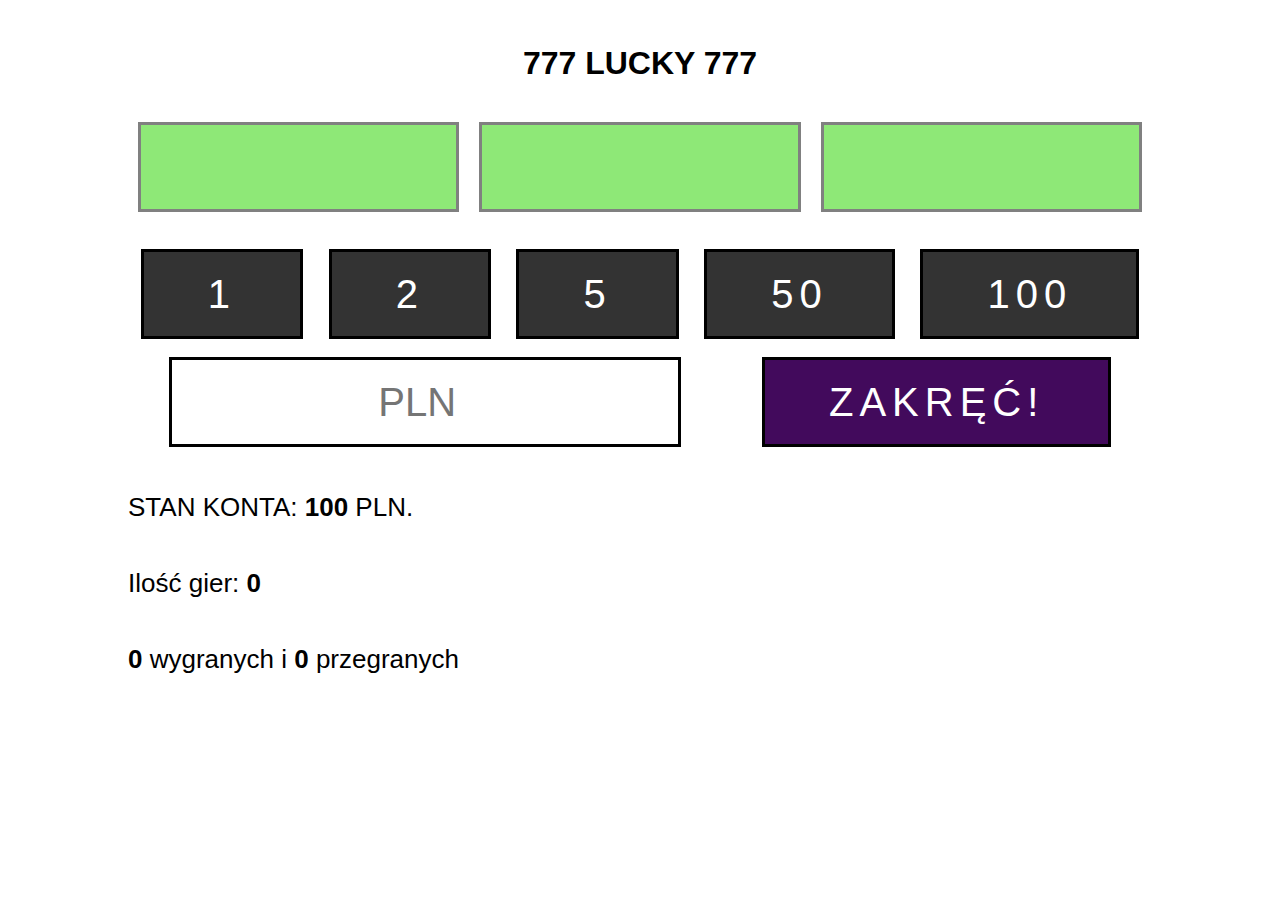
<file: index.html>
<!DOCTYPE html>
<html lang="pl">

<head>
  <meta charset="UTF-8">
  <meta name="viewport" content="width=device-width, initial-scale=1.0">
  <meta http-equiv="X-UA-Compatible" content="ie=edge">
  <title>777LUCKY777</title>
  <link rel="stylesheet" href="style.css">
</head>

<body>
  <div class="wrap">

    <h1>777 LUCKY 777</h1>

    <section class="game">
      <div class="color"></div>
      <div class="color"></div>
      <div class="color"></div>
    </section>

    <section class="bets">
      <button id="b1">1</button>
      <button id="b2">2</button>
      <button id="b5">5</button>
      <button id="b50">50</button>
      <button id="b100">100</button>
    </section>

    <section class="play">
      <input type="number" placeholder="PLN" id="bid">
      <button id="start">Zakręć!</button>
    </section>

    <section class="panel">STAN KONTA: <span class="wallet"></span> PLN.</section>

    <section class="score">
      <span class="result"></span>
      <p>Ilość gier: <span class="number"></span></p>
      <p class="stats"> <span class="win"></span> wygranych
        i <span class="loss"></span> przegranych</p>
    </section>

    <section class="gameover hide">
      <h1>GAME OVER!</h1>
      <button class="restart">Doładuj konto o 10 PLN.</button>
    </section>

  </div>

  <script src="Wallet.js"></script>
  <script src="Statistics.js"></script>
  <script src="Draw.js"></script>
  <script src="Result.js"></script>
  <script src="Game.js"></script>
  <script src="main.js"></script>
</body>

</html>
</file>
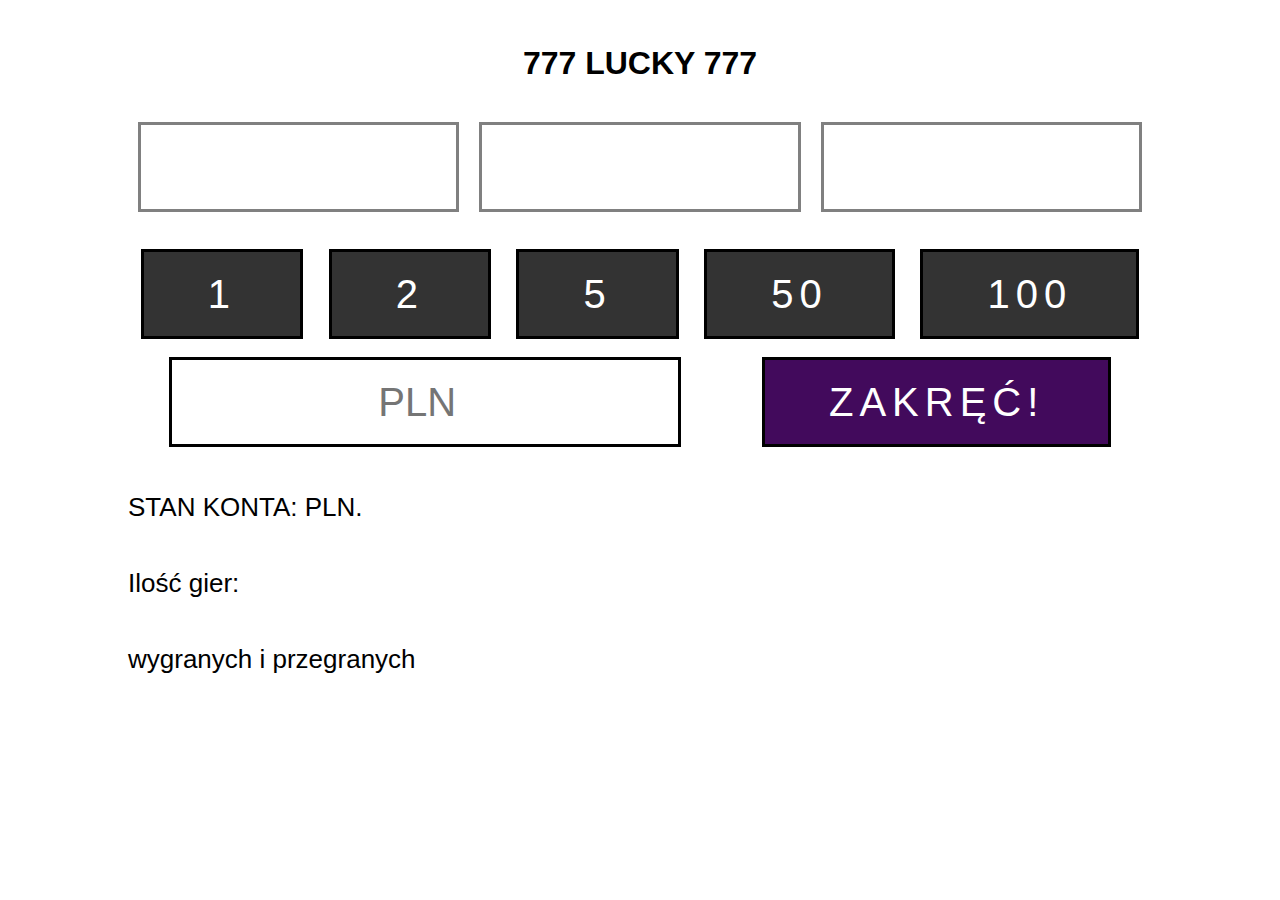
<file: bandytbyme/777.html>
<!DOCTYPE html>
<html lang="pl">

<head>
  <meta charset="UTF-8">
  <meta name="viewport" content="width=device-width, initial-scale=1.0">
  <meta http-equiv="X-UA-Compatible" content="ie=edge">
  <title>777LUCKY777</title>
  <link rel="stylesheet" href="style.css">
</head>

<body>
  <div class="wrap">

    <h1>777 LUCKY 777</h1>

    <section class="game">
      <div class="color"></div>
      <div class="color"></div>
      <div class="color"></div>
    </section>

    <section class="bets">
      <button id="b1">1</button>
      <button id="b2">2</button>
      <button id="b5">5</button>
      <button id="b50">50</button>
      <button id="b100">100</button>
    </section>

    <section class="play">
      <input type="number" placeholder="PLN" id="bid">
      <button id="start">Zakręć!</button>
    </section>

    <section class="panel">STAN KONTA: <span class="wallet"></span> PLN.</section>

    <section class="score">
      <span class="result"></span>
      <p>Ilość gier: <span class="number"></span></p>
      <p class="stats"> <span class="win"></span> wygranych
        i <span class="loss"></span> przegranych</p>
    </section>

    <section class="gameover hide">
      <h1>GAME OVER!</h1>
      <button class="restart">Doładuj konto o 10 PLN.</button>
    </section>

  </div>

  <script src="Wallet.js"></script>
  <script src="Draw.js"></script>
  <script src="Statistics.js"></script>
  <script src="Result.js"></script>
  <!--<script src="Game.js"></script>
  <script src="main.js"></script> -->
</body>

</html>
</file>
<file: style.css>
* {
    margin: 0;
    padding: 0;
    box-sizing: border-box;
}

.wrap {
    width: 80%;
    margin: 5vh auto 0;
    font-family: 'open sans', roboto, sans-serif;
    position: relative;
}

h1 {
    text-align: center;
    text-transform: uppercase;
    margin-bottom: 30px;
}

.game {
    display: flex;
    margin-bottom: 3vh;
}

.game div {
    height: 10vh;
    flex-grow: 1;
    margin: 10px;
    border: 3px solid gray;
}

.bets,
.play {
    display: flex;
    justify-content: space-around;
    align-items: center;
    margin-bottom: 2vh;
}

.bets button,
.play button {
    height: 90px;
    text-align: center;
    padding: 20px 5vw;
    font-size: 40px;
    text-transform: uppercase;
    background-color: #333;
    border: 3px solid black;
    color: white;
    cursor: pointer;
    letter-spacing: 6px;
}

.play input {
    height: 90px;
    font-size: 40px;
    padding: 20px;
    width: 50%;
    border: 3px solid black;
    text-align: center;
}

.panel,
.score,
.score p {
    font-size: 26px;
    margin-top: 5vh;
}

.panel span,
.score span {
    font-weight: bold;
}

#start {
    background-color: rgb(66, 10, 92);
}

.gameover {
    position: fixed;
    top: 0;
    bottom: 0;
    left: 0;
    right: 0;
    /* background-color: chartreuse; */
    background-color: rgb(194, 5, 5);
}

.gameover h1 {
    font-size: 50px;
    margin-top: 30vh;
}

.gameover button {
    position: absolute;
    top: 50%;
    left: 50%;
    transform: translatex(-50%);
    width: 95%;
    font-size: 36px;
    border: 3px solid black;
    padding: 4vh;
    /* background-color: chartreuse; */
    background-color: rgb(194, 5, 5);
}

.hide {
    display: none;
}

@media (max-width: 1024px) {

    .wrap {
        width: 95%;
    }

    h1 {
        font-size: 46px;
        margin-bottom: 3vh;
    }

    .bets button,
    .play button {
        padding: 0 3vw;
        font-size: 30px;
        letter-spacing: 0px;
    }
}
</file>
<file: bandytbyme/style.css>
* {
    margin: 0;
    padding: 0;
    box-sizing: border-box;
}

.wrap {
    width: 80%;
    margin: 5vh auto 0;
    font-family: 'open sans', roboto, sans-serif;
    position: relative;
}

h1 {
    text-align: center;
    text-transform: uppercase;
    margin-bottom: 30px;
}

.game {
    display: flex;
    margin-bottom: 3vh;
}

.game div {
    height: 10vh;
    flex-grow: 1;
    margin: 10px;
    border: 3px solid gray;
}

.bets,
.play {
    display: flex;
    justify-content: space-around;
    align-items: center;
    margin-bottom: 2vh;
}

.bets button,
.play button {
    height: 90px;
    text-align: center;
    padding: 20px 5vw;
    font-size: 40px;
    text-transform: uppercase;
    background-color: #333;
    border: 3px solid black;
    color: white;
    cursor: pointer;
    letter-spacing: 6px;
}

.play input {
    height: 90px;
    font-size: 40px;
    padding: 20px;
    width: 50%;
    border: 3px solid black;
    text-align: center;
}

.panel,
.score,
.score p {
    font-size: 26px;
    margin-top: 5vh;
}

.panel span,
.score span {
    font-weight: bold;
}

#start {
    background-color: rgb(66, 10, 92);
}

.gameover {
    position: fixed;
    top: 0;
    bottom: 0;
    left: 0;
    right: 0;
    /* background-color: chartreuse; */
    background-color: rgb(194, 5, 5);
}

.gameover h1 {
    font-size: 50px;
    margin-top: 30vh;
}

.gameover button {
    position: absolute;
    top: 50%;
    left: 50%;
    transform: translatex(-50%);
    width: 95%;
    font-size: 36px;
    border: 3px solid black;
    padding: 4vh;
    /* background-color: chartreuse; */
    background-color: rgb(194, 5, 5);
}

.hide {
    display: none;
}

@media (max-width: 1024px) {

    .wrap {
        width: 95%;
    }

    h1 {
        font-size: 46px;
        margin-bottom: 3vh;
    }

    .bets button,
    .play button {
        padding: 0 3vw;
        font-size: 30px;
        letter-spacing: 0px;
    }
}
</file>
